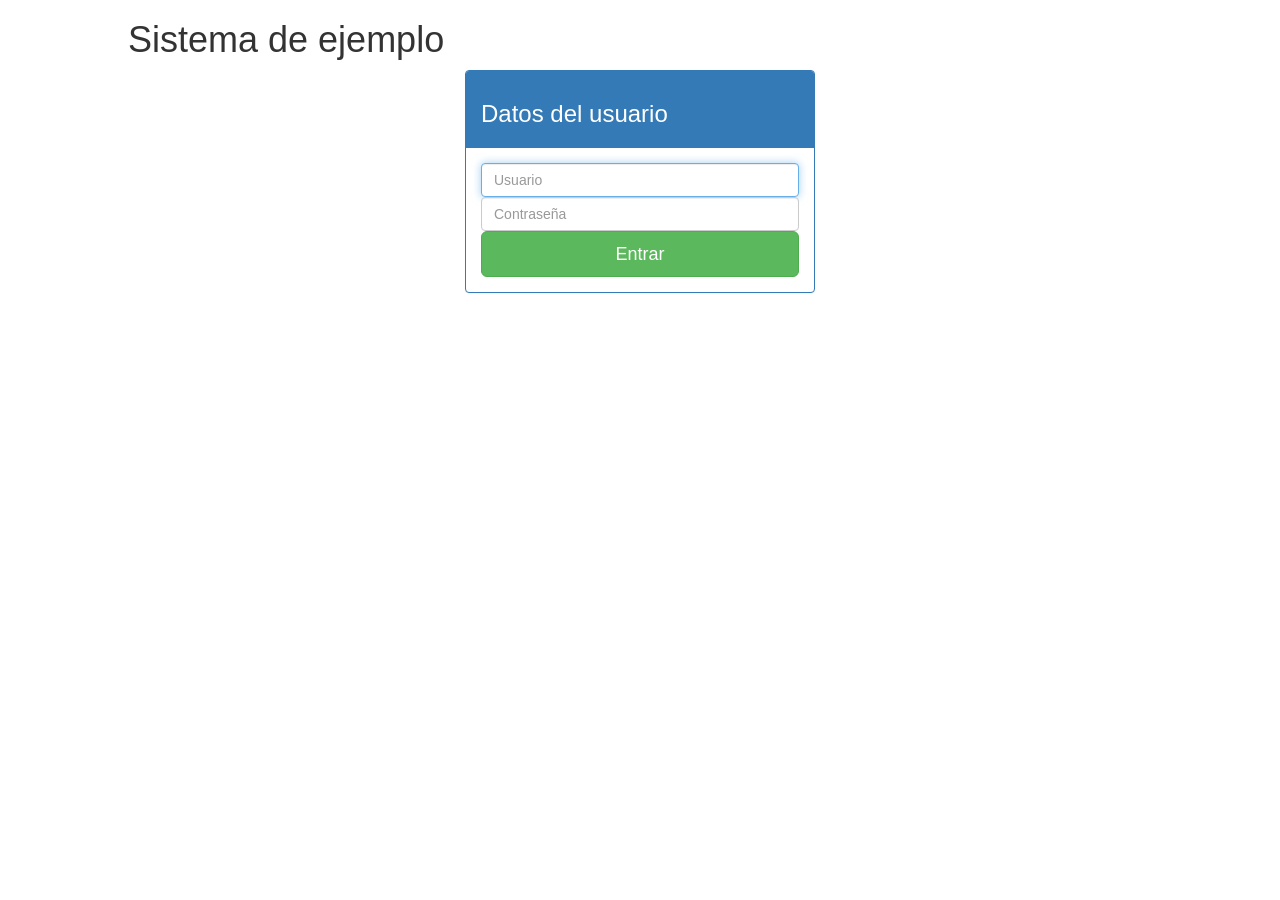
<file: abc/index.html>
<!DOCTYPE html>
<html lang="es">
<head>
	<meta charset="UTF-8">
	<title>Sistema de ejemplo</title>
	<!-- Latest compiled and minified CSS -->
	<link rel="stylesheet" href="https://maxcdn.bootstrapcdn.com/bootstrap/3.3.7/css/bootstrap.min.css" integrity="sha384-BVYiiSIFeK1dGmJRAkycuHAHRg32OmUcww7on3RYdg4Va+PmSTsz/K68vbdEjh4u" crossorigin="anonymous">
	<link rel="stylesheet" href="css/estilos.css">
	<script src="https://code.jquery.com/jquery-3.2.1.min.js" integrity="sha256-hwg4gsxgFZhOsEEamdOYGBf13FyQuiTwlAQgxVSNgt4="crossorigin="anonymous"></script>
	<script src="js/eventos.js"></script>
 
</head>
<body>
	<header>
		<h1>Sistema de ejemplo</h1>
		<nav>
			<ul>
				<li>
					<button class="btn btn-default" id="btnInicio">
					Inicio
					</button>
				</li>
				<li>
					<button class="btn btn-primary" id="btnAltas">
					Altas
					</button>
				</li>
				<li>
					<button class="btn btn-danger" id="btnBajas">
					Bajas
					</button>
				</li>
				<li>
					<button class="btn btn-warning" id="btnCambios">
					Cambios
					</button>
				</li>
				<li>
					<button class="btn btn-info" id="btnConsultas">
					Consultas
					</button>
				</li>
			</ul>
		</nav>
	</header>
	<main>
		<section>
			<article class="panel panel-primary" id="datosUsuario">
				<article class="panel-heading">
					<h3 class="panel–title">Datos del usuario</h3>
				</article>
				<article class="panel-body">
					<input type="text" placeholder="Usuario" class="form-control" id="txtUsuario" autofocus>
					<input type="password" placeholder="Contraseña" class="form-control" id="txtClave">
					<button class="btn btn-success btn-lg btn-block" id="btnEntrar">Entrar</button>
					
				</article>
			</article>
		</section>
		<section id="secUsuarios">
			<h2>Datos del usuario</h2>
			<input type="text" id="txtNomUsuario" placeholder="Usuarios" class="form-control">
			<input type="text" id="txtNomNombre" placeholder="Nombre Completo" class="form-control">
			<input type="password" id="txtNomClave" placeholder="Contraseña" class="form-control">
			<input type="text" id="txtNomDepto" placeholder="Departamento" class="form-control">
			<input type="text" id="txtNomVigencia" placeholder="Vigencia" class="form-control">
		</section>
	</main>
</body>
</html>
</file>
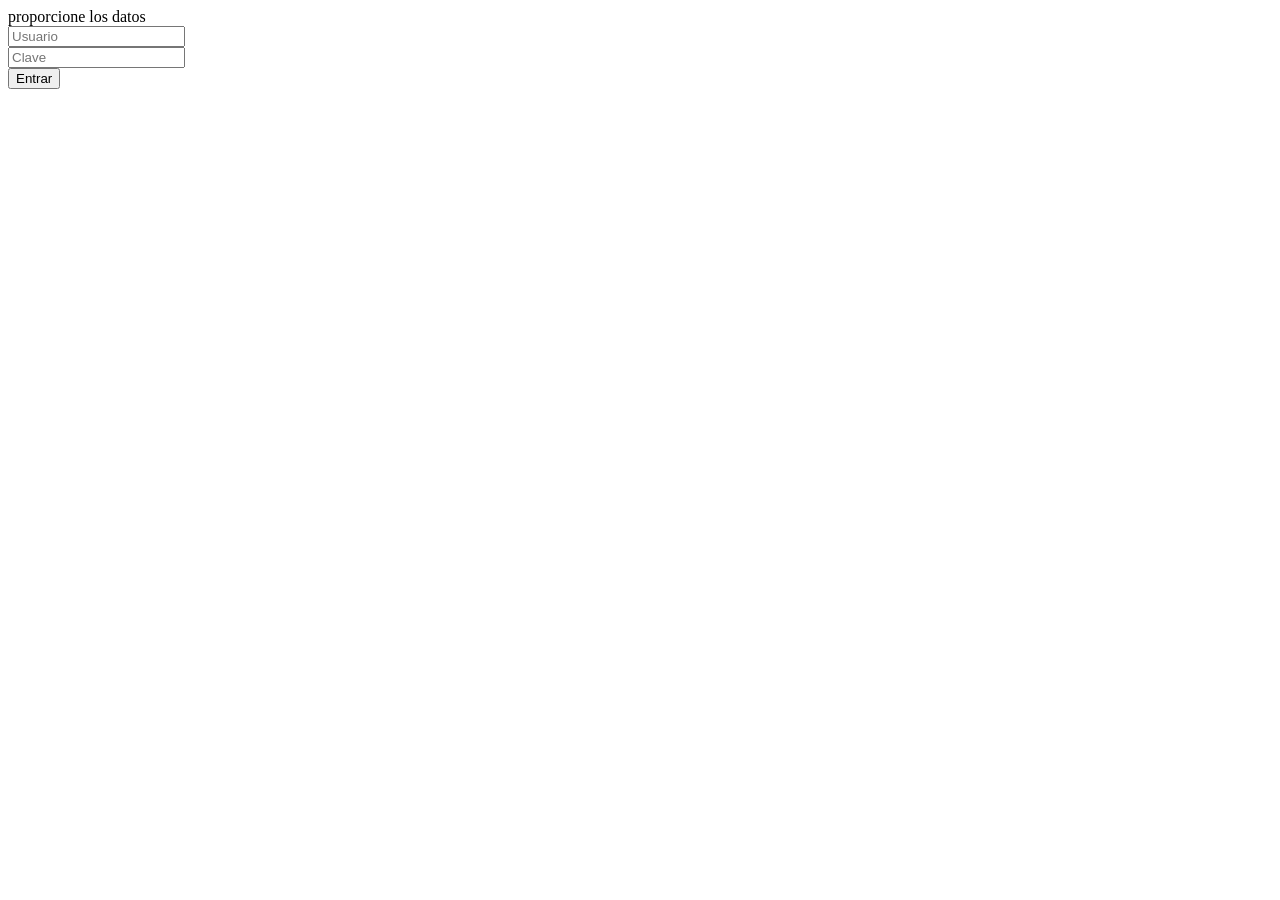
<file: acceso.html>
<!DOCTYPE html>
<html lang="es">
<head>
	<meta charset="UTF-8">
	<title>Acceso al Sistema</title>
</head>
<body>
	proporcione los datos <br>
	<form action="validausuario.php" method="post">
		<input type="text" name="txtUsuario" id="txtUsuario" placeholder="Usuario"><br>
		<input type="password" name="txtClave" id="txtClave" placeholder="Clave"><br>
		<input type="submit" value="Entrar"><br>
	</form>
</body>
</html>
</file>
<file: abc/css/estilos.css>
body{
	font-size: 16px;
	margin: 0 auto;
	max-width: 1024px;
}
header nav{
	display: none;
	text-align: center;

}
header nav ul li{
	display: inline-block;
}
header nav ul li button{
	width: 89px;
}
#secUsuarios{
	display: none;
}
#datosUsuario,#secUsuarios{
	margin: 0 auto;
	width: 350px;
}
</file>
